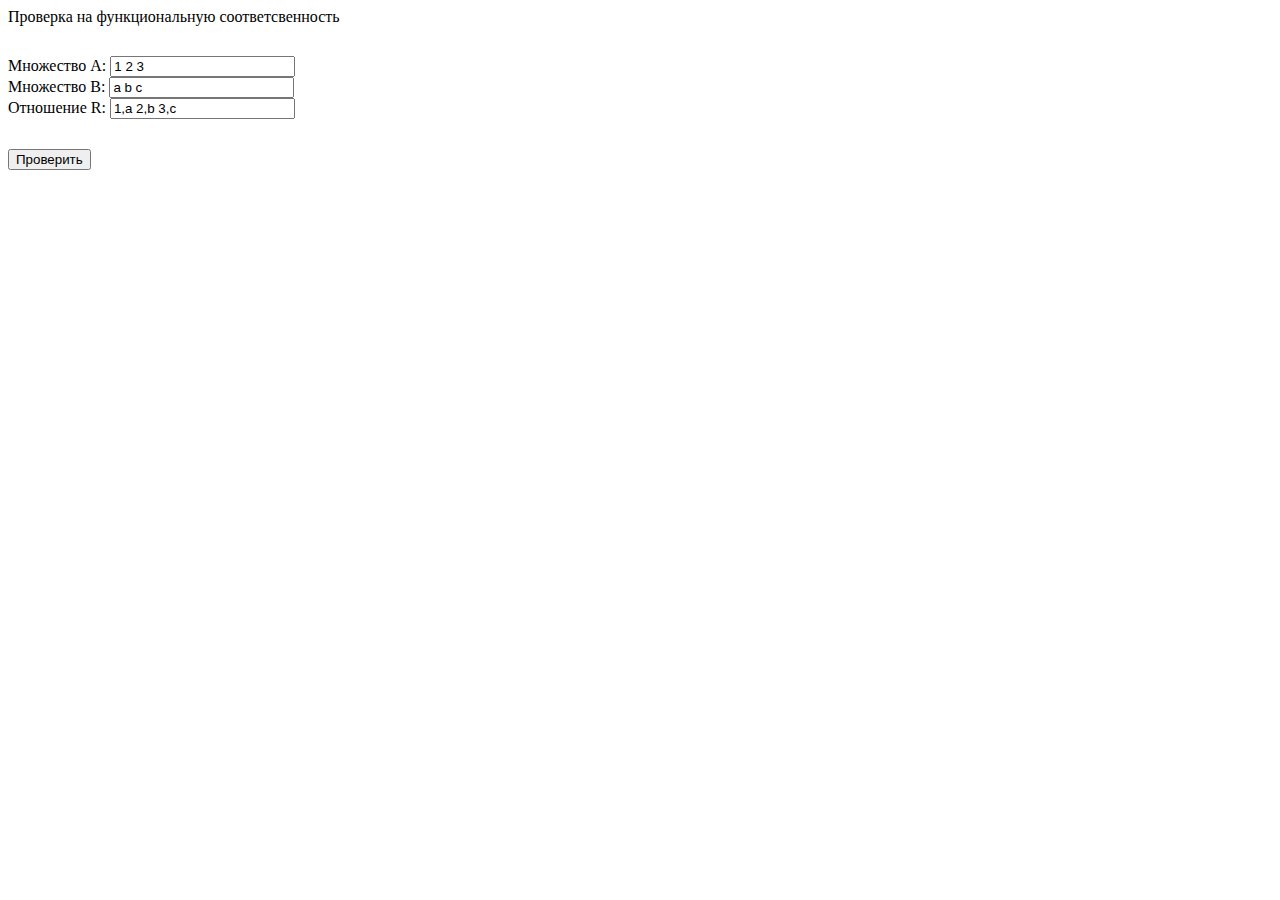
<file: lab3/index.html>
<!DOCTYPE html>
<html lang="en">
<head>
	<meta charset="UTF-8">
	<meta name="viewport" content="width=device-width, initial-scale=1.0">
	<script type="text/javascript" src = "script.js"></script>
	<title>Лабораторная работа №3</title>
</head>
<body>
	Проверка на функциональную соответсвенность<br>
	<form onsubmit="check();return false;" style = "margin-top: 30px;">
		Множество А: 
		<input type="text" id = "first" value="1 2 3"><br>
		Множество B: 
		<input type="text" id = "second" value="a b c"><br>
		Отношение R: 
		<input type="text" id = "ratio" value="1,a 2,b 3,c"><br>
		<input type ="submit" value = "Проверить" style = "margin-top: 30px;">
	</form><br>
	<span id = "result"></span>
</body>
</html>
</file>
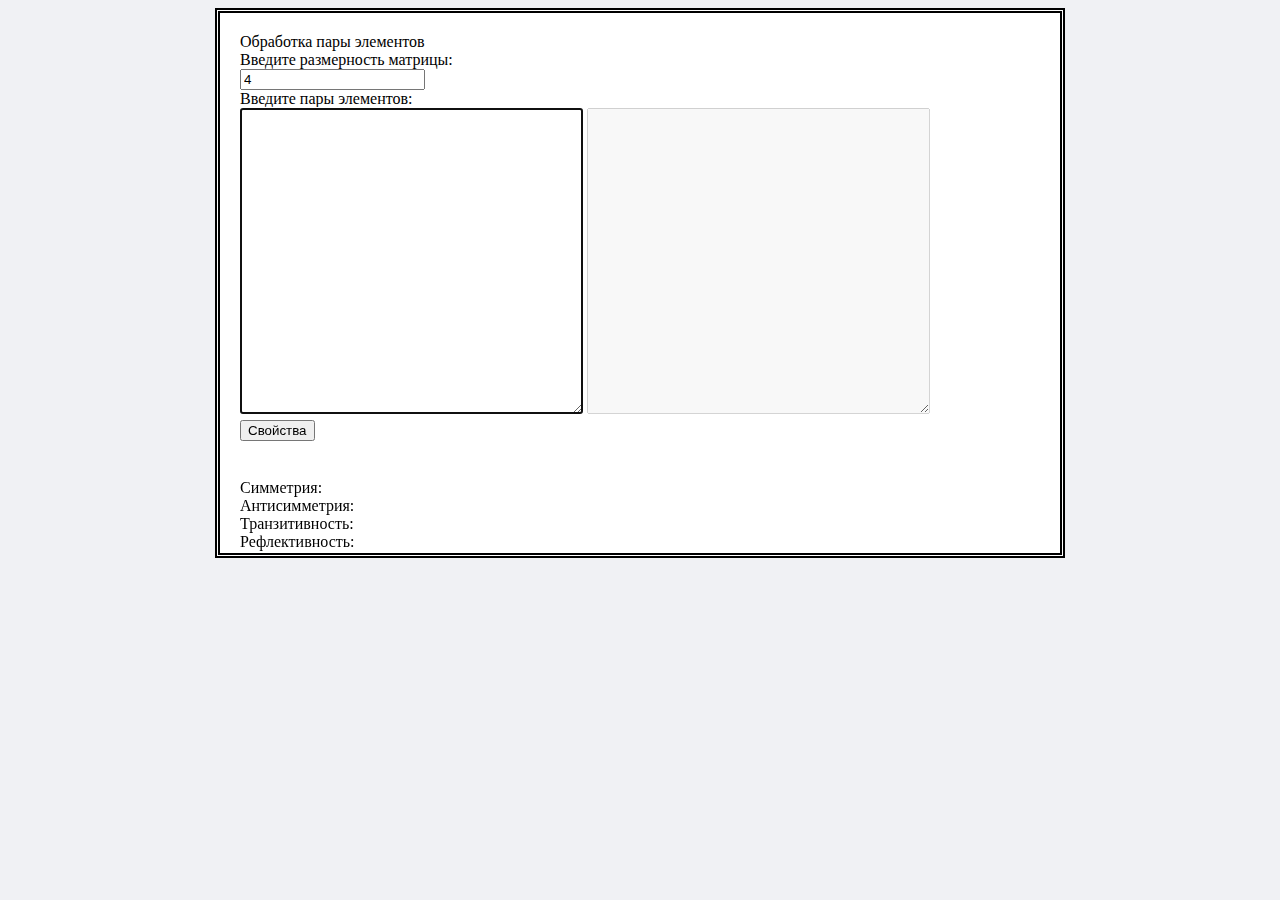
<file: Лаб 2/HTML/Index.html>
<!DOCTYPE HTML>
<HTML>
<HEAD>
	<link rel="shortcut icon" href="number1.png" type="image/png">
	<title>Лабораторная №2</title>
	<script src = "../JS/Script.js"></script>
	<link rel= "stylesheet" href = "../Style/style.css">
</HEAD>
<BODY>
	<div class = 'in'>
		Обработка пары элементов <br>
		Введите размерность матрицы:<br>
		<input type = 'text' id = 'n' name ='' value = '4'><br>
		Введите пары элементов:<br>
		<div class = 'text'>
			<textarea class = 'textarea' type = 'submit' id = 'mass1' name ='' cols = '40' rows = '20' autofocus></textarea>
			<textarea class = 'textarea' type = 'text' id = 'matr' cols = '40' rows = '20' readonly disabled></textarea><br>
			<button type = 'button' id = 'resultCalc' class = 'btm' onclick = 'check()'>Свойства</button><br><br>
		</div>
		<form>
			Симметрия: <span id = 'sim'></span><br>
			Антисимметрия: <span id = 'antisim'></span><br>
			Транзитивность: <span id = 'tranz'></span><br>
			Рефлективность: <span id = 'refl'></span><br>
		</form>
	</div>
	
</BODY>
</HTML>
</file>
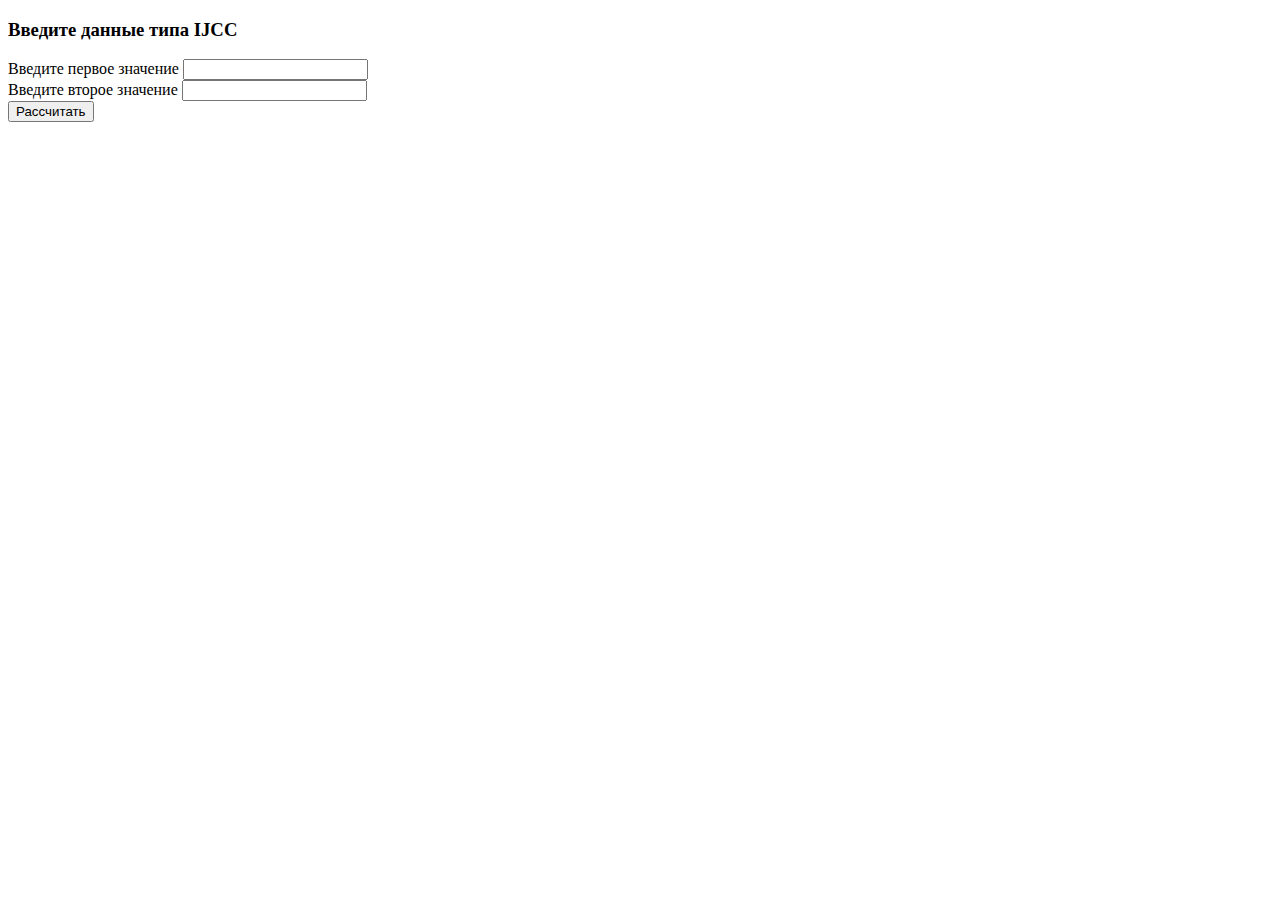
<file: HTML/Text.html>
<!DOCTYPE HTML>
<HTML>
<HEAD>
	<link rel="shortcut icon" href="number1.png" type="image/png">
	<title>Лабораторная №1</title>
	<script src = "../JS/script.js"></script>
</HEAD>
<BODY>
	<h3>Введите данные типа IJCC</h3>
	<form>
	Введите первое значение <input type = 'text' id = 'mass1' name =''><br>
	Введите второе значение <input type = 'text' id = 'mass2' name =''><br>
	<button type = 'button' id = 'resultCalc' onclick = 'start()'>Рассчитать</button><br><br>
	<span id = 'union'></span><br>
	<span id = 'intersection'></span><br>
	<span id = 'addition'></span><br>
	<span id = 'symdif'></span><br>
	</form>
</BODY>
</HTML>
</file>
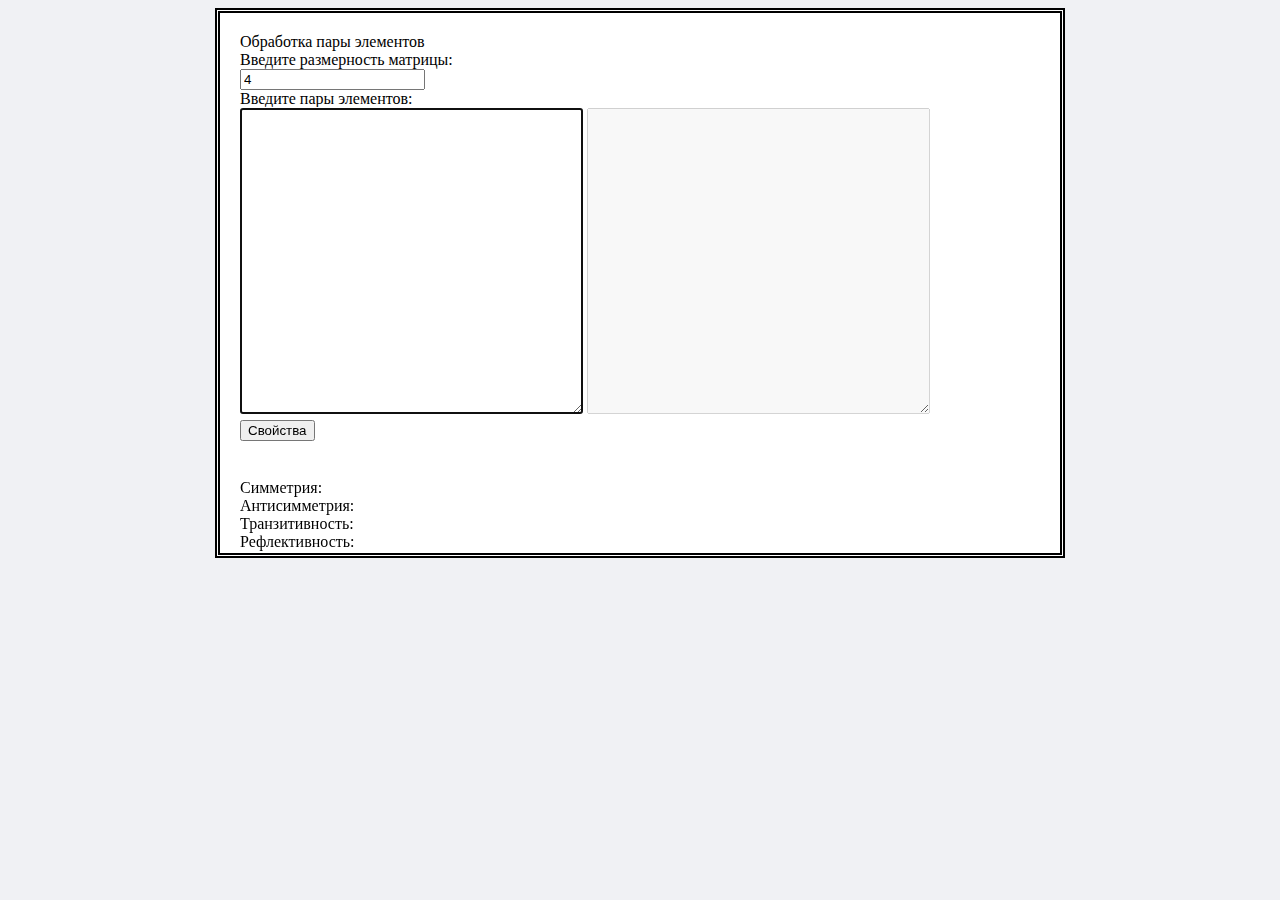
<file: Лаб 2/HTML/Text.html>
<!DOCTYPE HTML>
<HTML>
<HEAD>
	<link rel="shortcut icon" href="number1.png" type="image/png">
	<title>Лабораторная №2</title>
	<script src = "../JS/Script.js"></script>
	<link rel= "stylesheet" href = "../Style/style.css">
</HEAD>
<BODY>
	<div class = 'in'>
		Обработка пары элементов <br>
		Введите размерность матрицы:<br>
		<input type = 'text' id = 'n' name ='' value = '4'><br>
		Введите пары элементов:<br>
		<div class = 'text'>
			<textarea class = 'textarea' type = 'submit' id = 'mass1' name ='' cols = '40' rows = '20' autofocus></textarea>
			<textarea class = 'textarea' type = 'text' id = 'matr' cols = '40' rows = '20' readonly disabled></textarea><br>
			<button type = 'button' id = 'resultCalc' class = 'btm' onclick = 'check()'>Свойства</button><br><br>
		</div>
		<form>
			Симметрия: <span id = 'sim'></span><br>
			Антисимметрия: <span id = 'antisim'></span><br>
			Транзитивность: <span id = 'tranz'></span><br>
			Рефлективность: <span id = 'refl'></span><br>
		</form>
	</div>
	
</BODY>
</HTML>
</file>
<file: Лаб 2/Style/style.css>
body {
	background-color: #f0f1f4;
}

.in{
	border: 2px double;
	background-color: #fff;
	display: block;
	border-width: 5px;
	width: 800px;
	height: 500px;
	margin: 0 auto;
	padding: 20px;
	position: relative;
}

.btm{
	cursor: pointer;
}

.textarea{
	flex: 1;
	margin-bottom: 2px;
}

.text{
	margin-right: 20px;
	margin-bottom: 20px;
}
</file>
